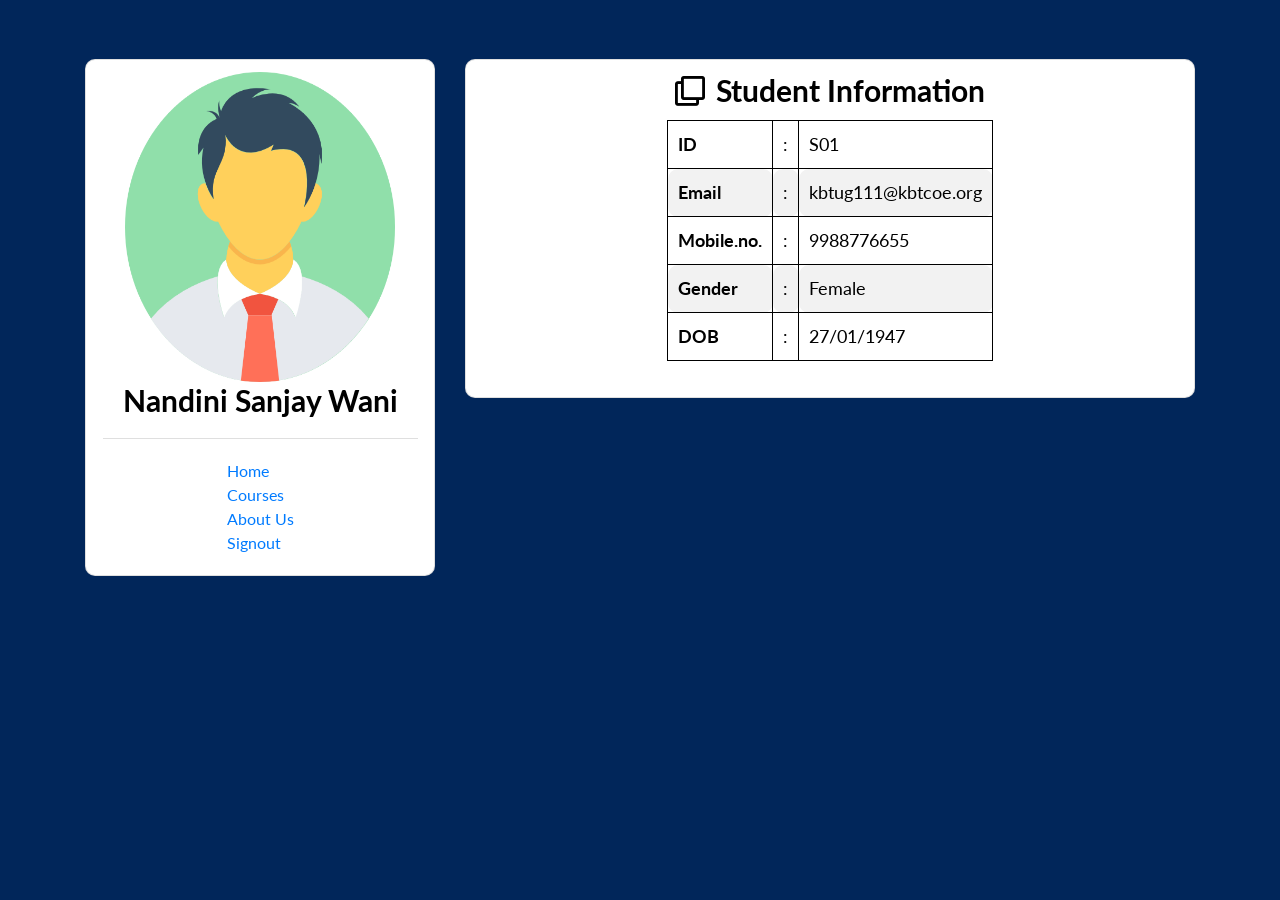
<file: assignment 1a/index.html>
<!DOCTYPE html>
<html lang="en">
<head>
	<meta charset="UTF-8">
	<title>CSS User Profile Card</title>
    <!-- Google Fonts -->
    <link href="https://fonts.googleapis.com/css?family=Lato:300,400,700,900&display=swap" rel="stylesheet">
    <!-- Bootstrap CSS -->
    <link rel='stylesheet' href='https://cdnjs.cloudflare.com/ajax/libs/twitter-bootstrap/4.1.3/css/bootstrap.min.css'>
    <!-- Font Awesome CSS -->
    <link rel='stylesheet' href='https://cdnjs.cloudflare.com/ajax/libs/font-awesome/5.12.1/css/all.min.css'>
    <link rel="stylesheet" href="style.css" />
</head>
<body>

    <div class="student-profile py-4">
        <div class="container">
          <div class="row">
            <div class="col-lg-4">
              <div class="card shadow-sm">
                <div class="card-header bg-transparent text-center">
                  <img class="Profile" src="man.png" alt="student dp"  height="310px" width="270px">
                  <h3>Nandini Sanjay Wani</h3>
                  </div>
                  <div class="card-body">
                    <a href="Front.html">Home</a>
                    <br>
                    <a href="1.html">Courses</a>
                    <br>
                    <a href="about us.html">About Us</a>
                    <br>
                    <a href="sign up.html">Signout</a>
                  </div>
              </div>
            </div>
            <div class="col-lg-8">
              <div class="card shadow-sm">
                <div class="card-header bg-transparent border-0">
                  <h3 class="mb-0"><i class="far fa-clone pr-1"></i> Student Information</h3>
                </div>
                <div class="card-body pt-0">
                  <table class="table table-bordered">
                    <tr>
                      <th width="30%">ID</th>
                      <td width="2%">:</td>
                      <td>S01</td>
                    </tr>
                    <tr>
                      <th width="30%">Email</th>
                      <td width="2%">:</td>
                      <td>kbtug111@kbtcoe.org</td>
                    </tr>
                    <tr>
                      <th width="30%">Mobile.no.</th>
                      <td width="2%">:</td>
                      <td>9988776655</td>
                    </tr>
                    <tr>
                      <th width="30%">Gender</th>
                      <td width="2%">:</td>
                      <td>Female</td>
                    </tr>
                    <tr>
                        <th width="30%">DOB</th>
                        <td width="2%">:</td>
                        <td>27/01/1947</td>
                      </tr>
                    
                    
                  </table>
                </div>
              
                
              </div>
            </div>
          </div>
        </div>
      </div>
</file>
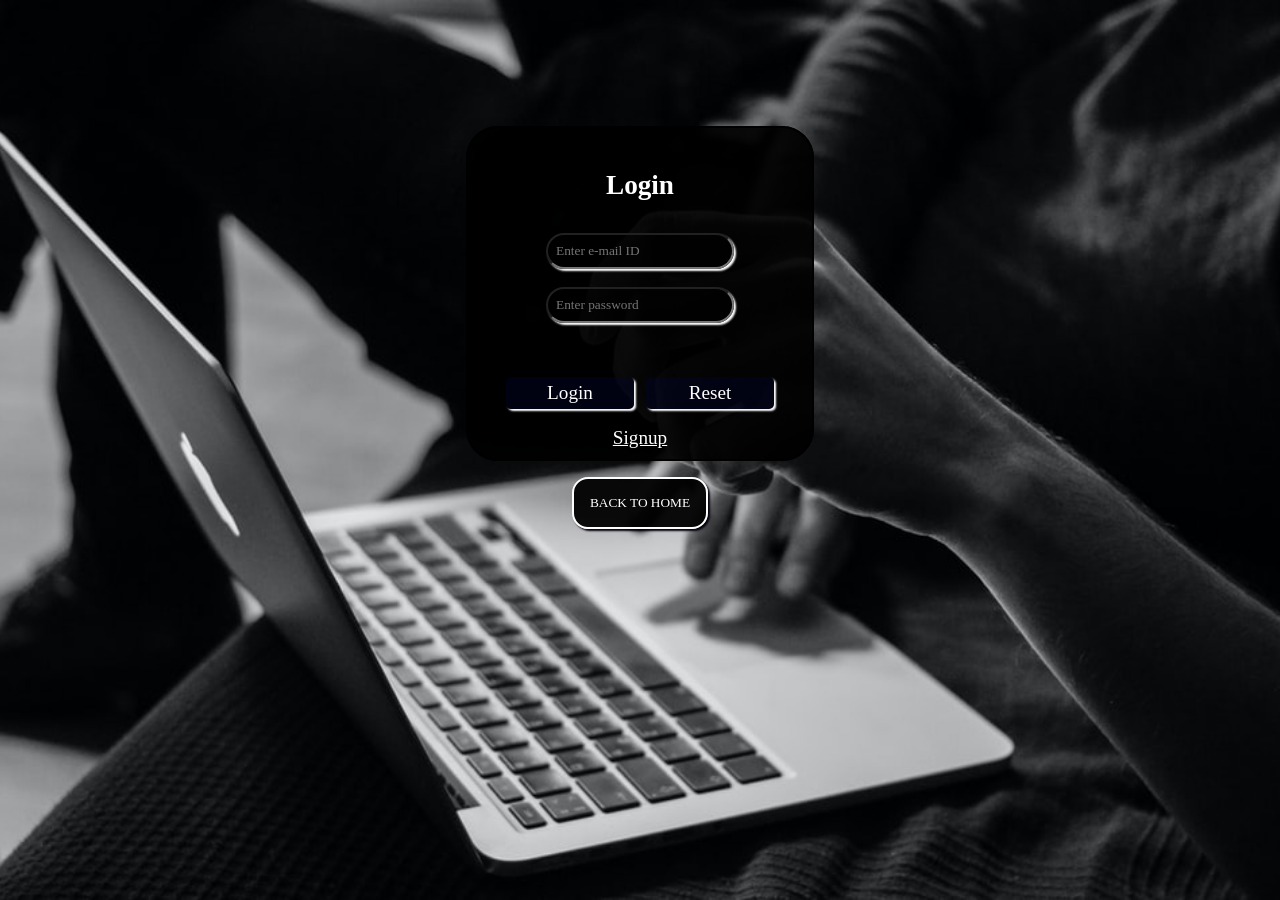
<file: assignment 1a/login.html>
<!DOCTYPE html>
<html lang="en">
<head>
    <meta charset="UTF-8">
    <meta http-equiv="X-UA-Compatible" content="IE=edge">
    <meta name="viewport" content="width=device-width, initial-scale=1.0">
    <link rel="stylesheet" href="stylesheet.css">

    <!-- Google Fonts -->
    <link rel="preconnect" href="https://fonts.googleapis.com">
    <link rel="preconnect" href="https://fonts.gstatic.com" crossorigin>
    <link href="https://fonts.googleapis.com/css2?family=Playfair+Display&display=swap" >
    <title>Document</title>
</head>
<body class="background">

    
    <center>
        <div class="back" id="login">
          
          <fieldset id="Feedback" class="feild"  >
              <br>
              <h1 id="feedTitle" class="feildTitle"><b>Login</b></h1>
              <form action="" id="form">
                 
                  <input type="email" name="email" id="mail" class="feed" placeholder="Enter e-mail ID" required ><br><br>
                 
                  <input type="password" name="password" id="passd" class="feed" placeholder="Enter password" required ><br><br>
                 
                 <br><br>
                  <input type="submit" value="Login" class="feedbut">&nbsp;&nbsp;
                  <input type="reset" value="Reset" class="feedbut"><br><br>
              </form>  </form><a href="sign up.html" class="link">Signup</a>
          </fieldset></div>
         <button class="backToHome"><a href="Front.html" >BACK TO HOME</a></button> 
      </center>
</body>
</html>
</file>
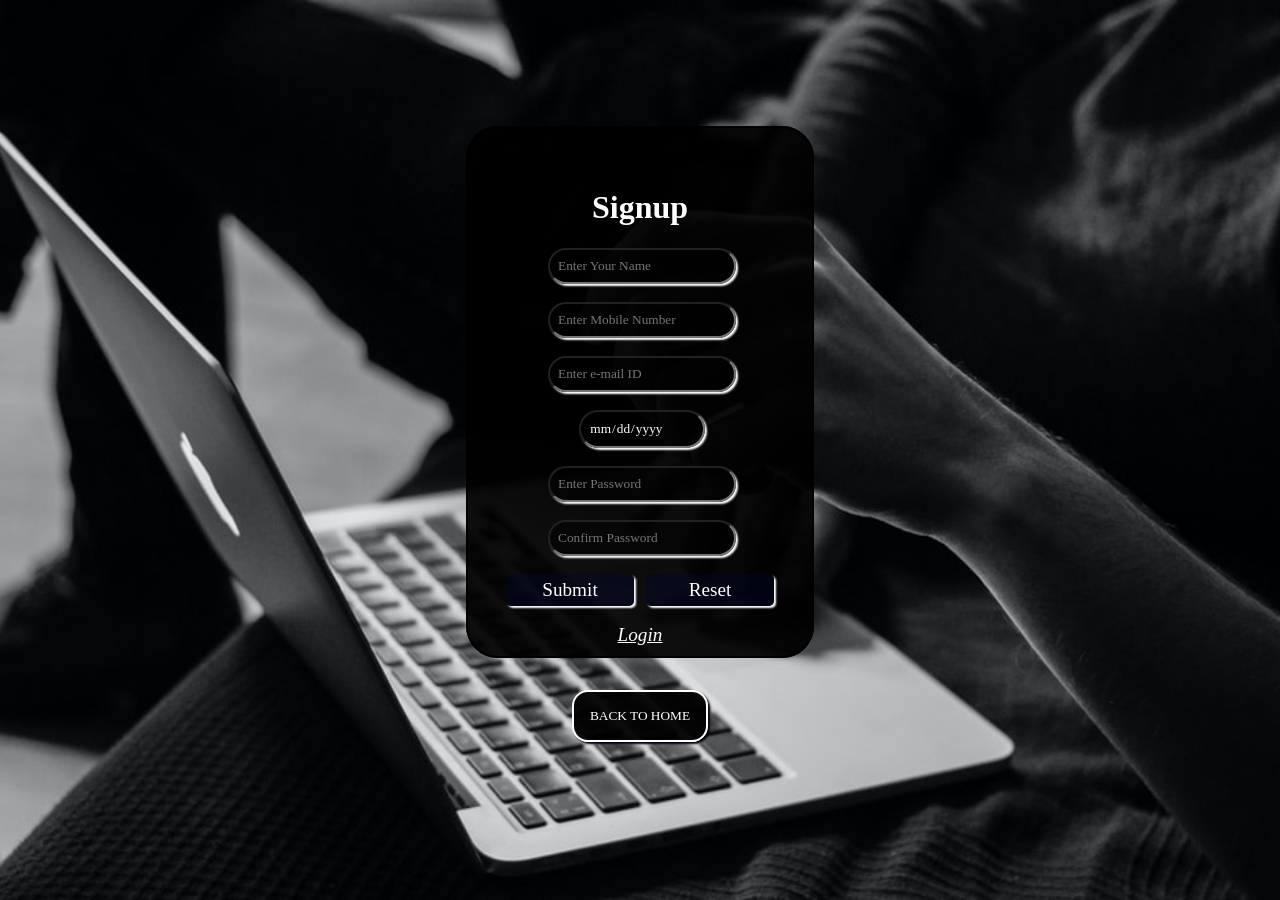
<file: assignment 1a/sign up.html>
<!DOCTYPE html>
<html lang="en">
<head>
    <meta charset="UTF-8">
    <meta http-equiv="X-UA-Compatible" content="IE=edge">
    <meta name="viewport" content="width=device-width, initial-scale=1.0">
    

    <link rel="stylesheet" href="stylesheet.css">
    <!-- Google Fonts -->
    <link rel="preconnect" href="https://fonts.googleapis.com">
    <link rel="preconnect" href="https://fonts.gstatic.com" crossorigin>
    <link href="https://fonts.googleapis.com/css2?family=Playfair+Display&display=swap" >

    <title>Document</title>
</head>
<body class="background">
    
    <!-- Signup -->
    <center>
        <div class="back" id="login">
        
        <fieldset id="signup" class="feild">
            <p><br></p>
            <h1><b>Signup</b></h1>
            <form action="" id="signform">
               &nbsp;<input type="text" id="Name" placeholder="Enter Your Name" required class="feed"><br><br>
                &nbsp;<input type="number" name="number" id="mob" placeholder="Enter Mobile Number"  class="feed" required><br><br>
                 &nbsp;<input type="email" name="email" id="gmail" placeholder="Enter e-mail ID" class="feed" required><br><br>
                 &nbsp;<input type="date" name="bdate" id="birth" placeholder="Eter Birth Date"  class="feed" ><br><br>
                &nbsp;<input type="password" class="feed" name="passd" id="passd" placeholder="Enter Password" required><br><br>
               &nbsp;<input type="password" class="feed" name="passd" id="passd" placeholder="Confirm Password" required><br><br>
               

               <input type="submit" value="Submit" class="feedbut">&nbsp;&nbsp;
                <input type="reset" value="Reset" class="feedbut"><br><br>
                       
            </form><i><a href="Login.html" class="link">Login</i></a>


        </fieldset></div>
        <button class="backToHome"><a href="Front.html" >BACK TO HOME</a></button> 
    </center>
    
</body>
</html>
</file>
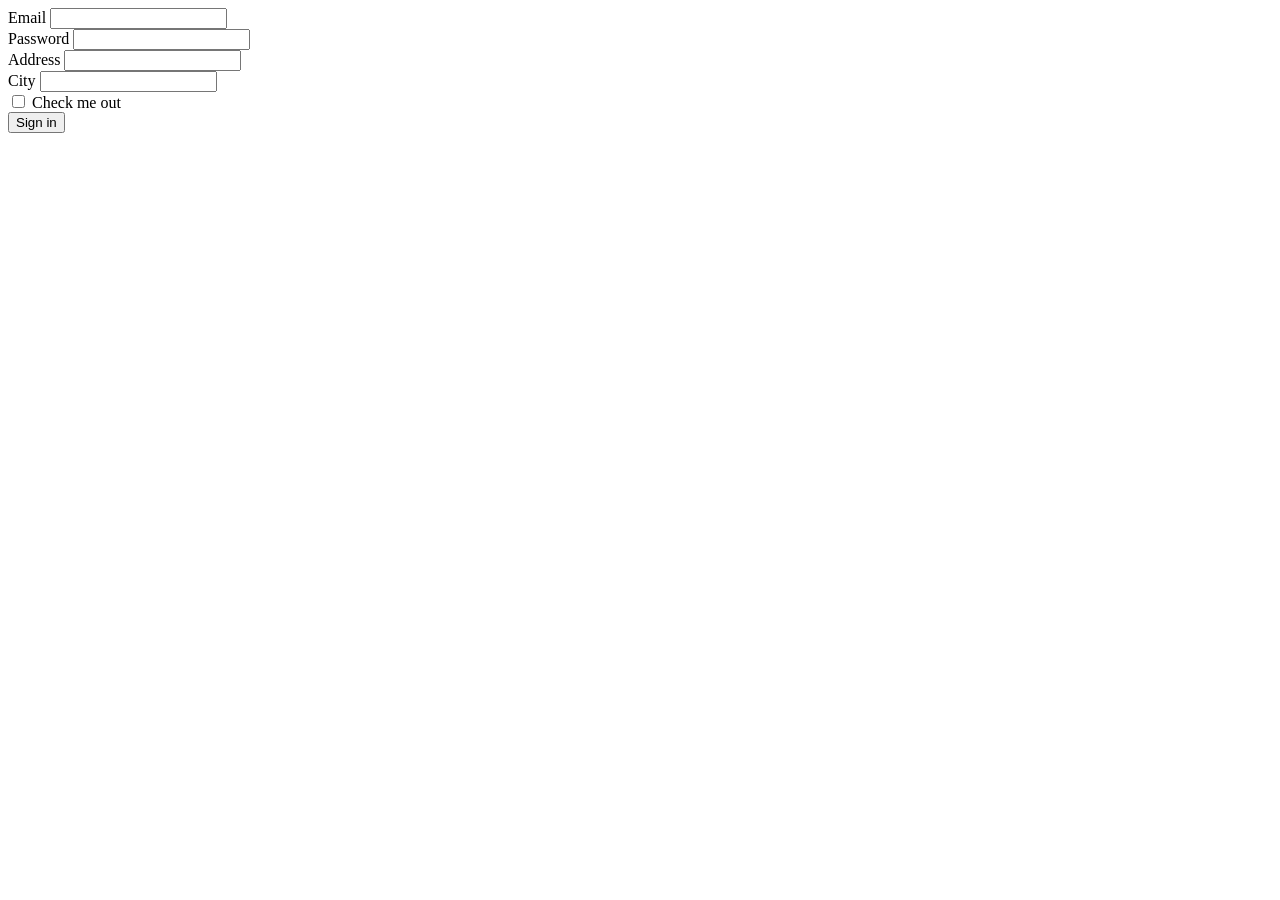
<file: assignment 1b/first.html>
<!DOCTYPE html>
<html lang="en">

<head>
    <script type="text/JavaScript">
function fun()
{
const myObj={Email:document.getElementById("inputEmail4").value,
Password:document.getElementById("inputPassword4").value,
Address:document.getElementById("inputAddress").value,
City:document.getElementById("inputCity").value}
const myJSON = JSON.stringify(myObj);
localStorage.setItem("formJSON",myJSON);
}
</script>

<body>
    <form action="second.html">
        <form class="row g-3">
            <div class="col-md-6">
                <label for="inputEmail4" class="form-label">Email</label>
                <input type="email" class="form-control" id="inputEmail4" />
            </div>
            <div class="col-md-6">
                <label for="inputPassword4" class="form-label">Password</label>
                <input type="password" class="form-control" id="inputPassword4" />
            </div>
            <div class="col-12">
                <label for="inputAddress" class="form-label">Address</label>
                <input type="text" class="form-control" id="inputAddress" />
            </div>
            <div class="col-md-6">
                <label for="inputCity" class="form-label">City</label>
                <input type="text" class="form-control" id="inputCity" />
            </div>
            <div class="col-12">
                <div class="form-check">

                    <input class="form-check-input" type="checkbox" id="gridCheck" />
                    <label class="form-check-label" for="gridCheck">
                        Check me out
                    </label>
                </div>
            </div>
            <button type="submit" class="btn btn-primary" onclick="fun()">Sign in</button>
            </div>
        </form>
    </form>
</body>

</html>
</file>
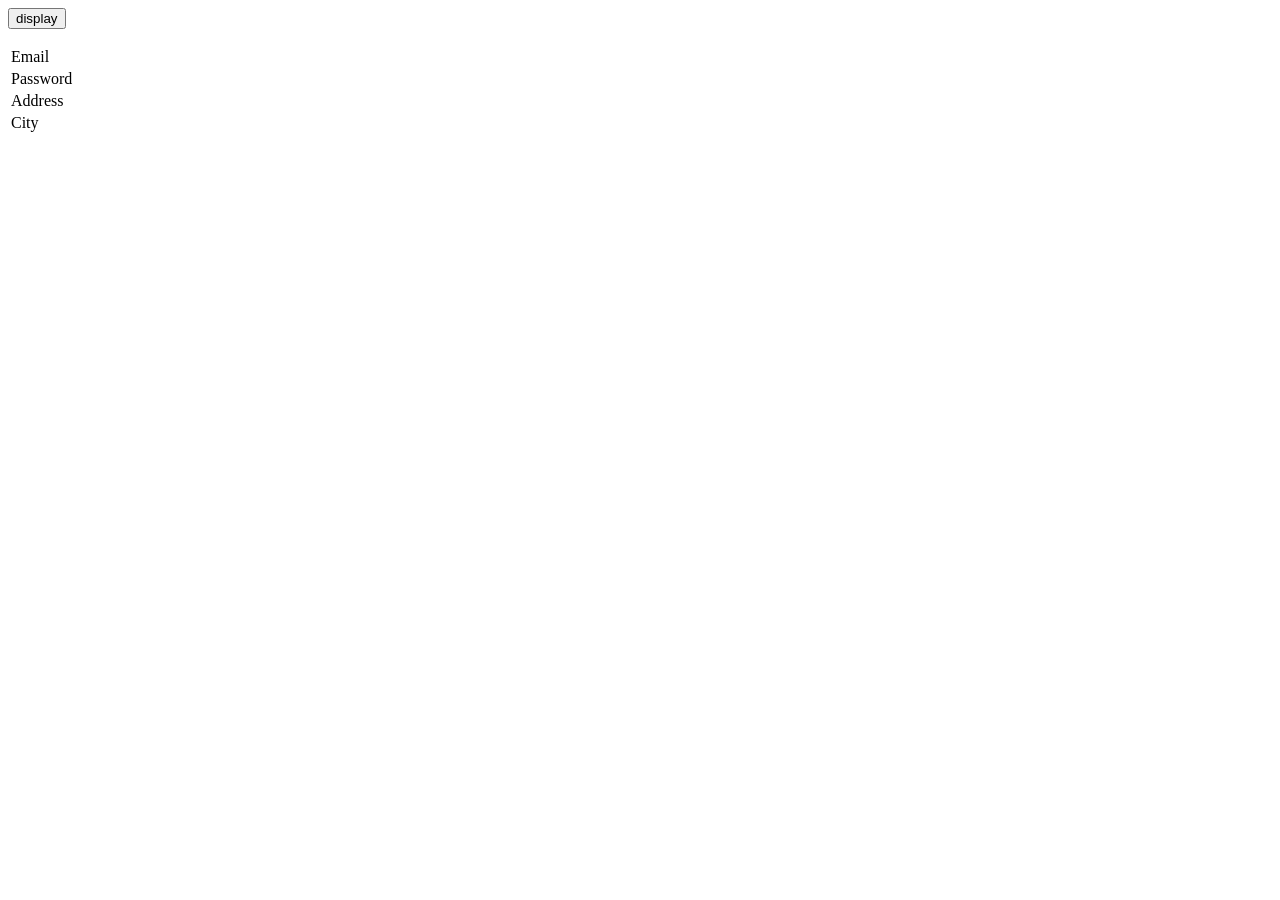
<file: assignment 1b/second.html>
<!DOCTYPE html>
<html lang="en">
<head>
<script type="text/JavaScript">
function display()
{
let text = localStorage.getItem("formJSON");
let obj =JSON.parse(text);
document.getElementById("abc").rows[0].cells[1].innerHTML=obj.Email;
document.getElementById("abc").rows[1].cells[1].innerHTML=obj.Password;
document.getElementById("abc").rows[2].cells[1].innerHTML=obj.Address;
document.getElementById("abc").rows[3].cells[1].innerHTML=obj.City;
}
</script>
</head>
<button type="submit" class="btn btn-primary" onclick="display();">
display
</button>
<p id="xyz"></p>
<table id="abc">
<tr>
<td>Email</td>
<td></td>

</tr>
<tr>
<td>Password</td>
<td></td>
</tr>
<tr>
<td>Address</td>
<td></td>
</tr>
<tr>
<td>City</td>
<td></td>
</tr>
</table>
</html>
</file>
<file: assignment 1a/style.css>
body {
  background-color:rgb(1, 38, 90);
  padding: 25px;
  margin: 10px;
  font-family: 'Lato', sans-serif;
  color: #000;
}
.student-profile .card {
  border-radius: 10px;
  align-items: center;
  /*align-self: center;*/
}
.student-profile .card .card-header .profile_img {
  width: 350px;
  height: 350px;
  object-fit: cover;
  margin: 10px auto;
  border: 2.5px solid rgb(0, 0, 0);
  border-radius: 50px;
 
}
.student-profile .card h3 {
  font-size: 30px;
  font-weight: 700;
  
}
.student-profile .table th,
.student-profile .table td {
    font-size: 18px;
    padding: 10px 10px;
    color: #000;
    border:1px solid ;
    border-radius: 10px;
}
tr:nth-child(even) {background-color: #f2f2f2;}
</file>
<file: assignment 1a/stylesheet.css>
*{
    font-family: 'Playfair Display', serif;
    scroll-behavior: smooth;
   transition: all 1.1s;
   /* background: url('Images/about.jpg')no-repeat center center/cover fixed; */
}
#nav{
    position: fixed;
    width: 100%;
    height: 14%;
    /* border-radius: 1rem; */
    background-color:rgb(0, 0, 0);
}
nav a{
    margin-top: 0rem;
}
.about{
    font-size: 50px;
    color: white;
    text-shadow: 5px 2px black;
    
}
#aboutus{
    background: url('about.jpg')no-repeat center center/cover fixed;
    height: 100%;
    
}
#text{
    padding: 1.5rem;
    justify-content: center;
    background-color: rgba(0, 0, 0, 0.838);
    border-radius: 50px;
    color: white;
}
#text:hover{
    transform: scale(1.1);
}
#ab2{
    /* margin-top: 2rem; */
    font-size: 20px;
    font-weight:bold;
    color: black;

}
#ab1{
    margin-top: 2rem;
    font-size: 20px;
    font-weight:bold;
    color: black;

}
/* Feedback */

#Feedback{
    margin: 1rem;
}
.background{
    background: url('about.jpg')no-repeat center center/cover fixed;
    height: 100%;
    
}



fieldset{
    margin-top: 0px;
    border:2px solid black;
    border-radius: 2rem;
    width: 20rem;
    margin-bottom: 5rem;

}
field:hover{
    transform: scale(1.1);
}

.feed{
    padding: 0.5rem;
    background-color: rgba(0, 0, 0, 0.518);
    color: white;
    border-radius: 2rem;
    /* border: 2px solid white; */
    box-shadow: 2px 2px 2px;
    /* margin: 1rem; */
}
.feildTitle{
    margin-bottom: 2rem;
    font-size: 1.7rem;
}
.feild{
    background-color: rgba(0, 0, 0, 0.934);
    color: white;
}


/* submit and reset______________ */
.feedbut{
    font-size: 1.2rem;
    width: 8rem;
    height: 2rem;
    border-radius: 5px;
    box-shadow: 2px 2px 2px;
    background-color: #01052e5e;
    border:#010425 ;
    color: white;
}
.feedbut a{
    color: white;
    text-decoration: dashed;

}
.feedbut a:hover{
    color: rgba(15, 9, 28, 0.692);
}
.feedbut:hover{
    /* transform: scale(1.2); */
    box-shadow: 1px 1px 1px;
    background-color: #01052e4d;
    border-color: rgba(14, 1, 26, 0.873);
}

#login{
    margin-top: 10%;
}

#signup{
    margin-top: 0px;
    margin-bottom: 2rem;
    width: 20rem;
}

.link{
    color: white;
    font-size: 1.2rem;
}

.backToHome{
    padding: 1rem;
    border-radius: 1rem;
    border: 2px solid white;
    
    box-shadow: rgb(5, 0, 14) 2px 2px 2px;
    background-color: rgba(0, 0, 0, 0.944);

}
.backToHome:hover{
    border: black;
    border-radius: 2rem;
}

.backToHome a{
    text-decoration: none;
    color: white;
}
</file>
